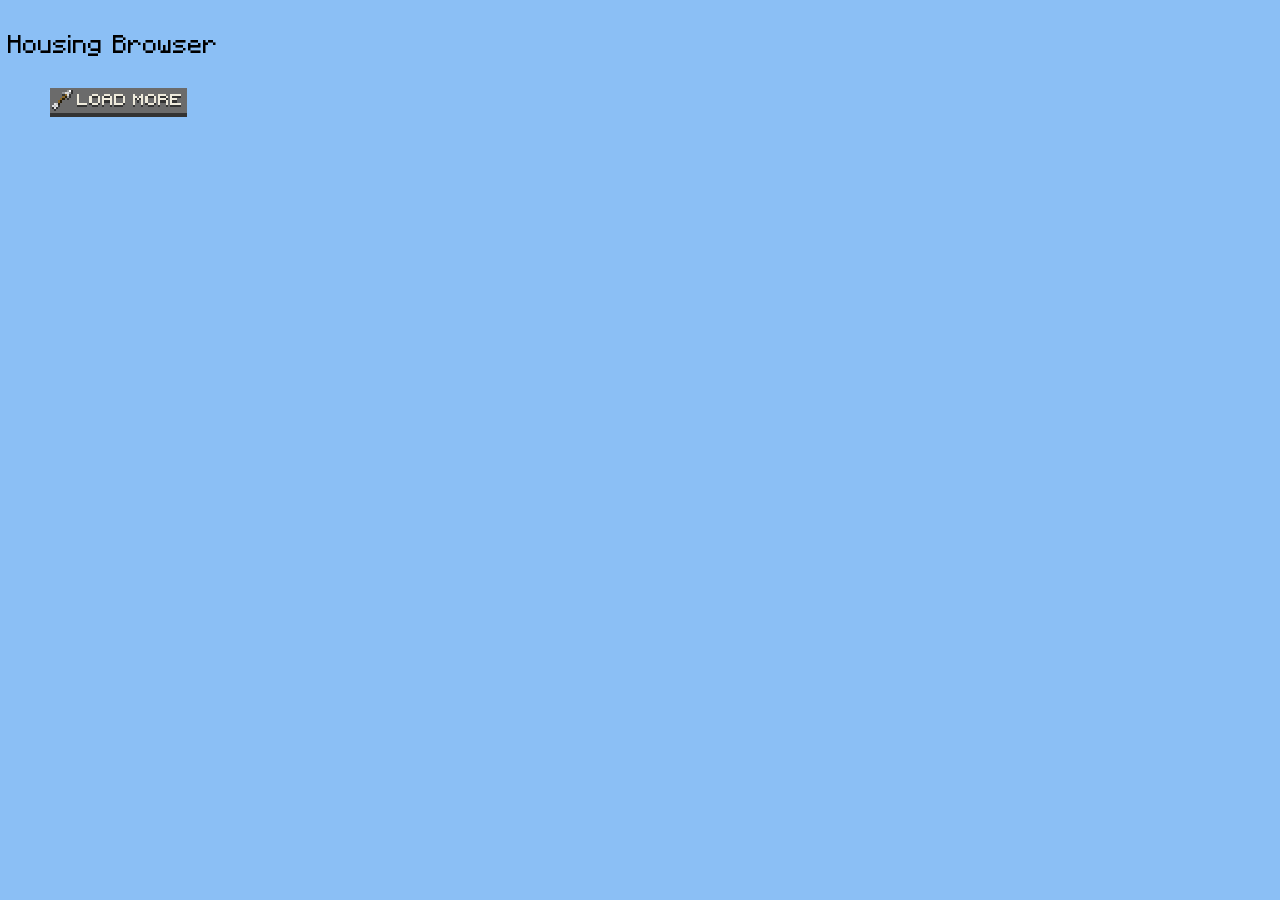
<file: index.html>
<!DOCTYPE html>
<html lang="en">
<head>
  <link rel="stylesheet" href="assets/css/style.css">
  <link rel="icon" href="favicon.ico?v=8">
  <meta charset="UTF-8">
  <meta name="viewport" content="width=device-width, initial-scale=1">
  <title>Housing Browser</title>
  <style>
  </style>
</head>
<body>
  <p>Housing Browser</p>
  <div class="grid" id="grid">
    <button
      id="loadmore"
      onclick="fetchHomePage()"
      style="
      aspect-ratio:  68 / 14;
      background-image:url('assets/buttons/load/bup.png');
      background-size: contain;
      image-rendering: pixelated;
      background-repeat: no-repeat;
      background-position: center;
      border: none;
      width: 140px;
      appearance: none;
      outline: none;
      box-shadow: none;
      ">
    </button>
  <script type="module" src="js/script.js"></script>
</body>
</html>
</file>
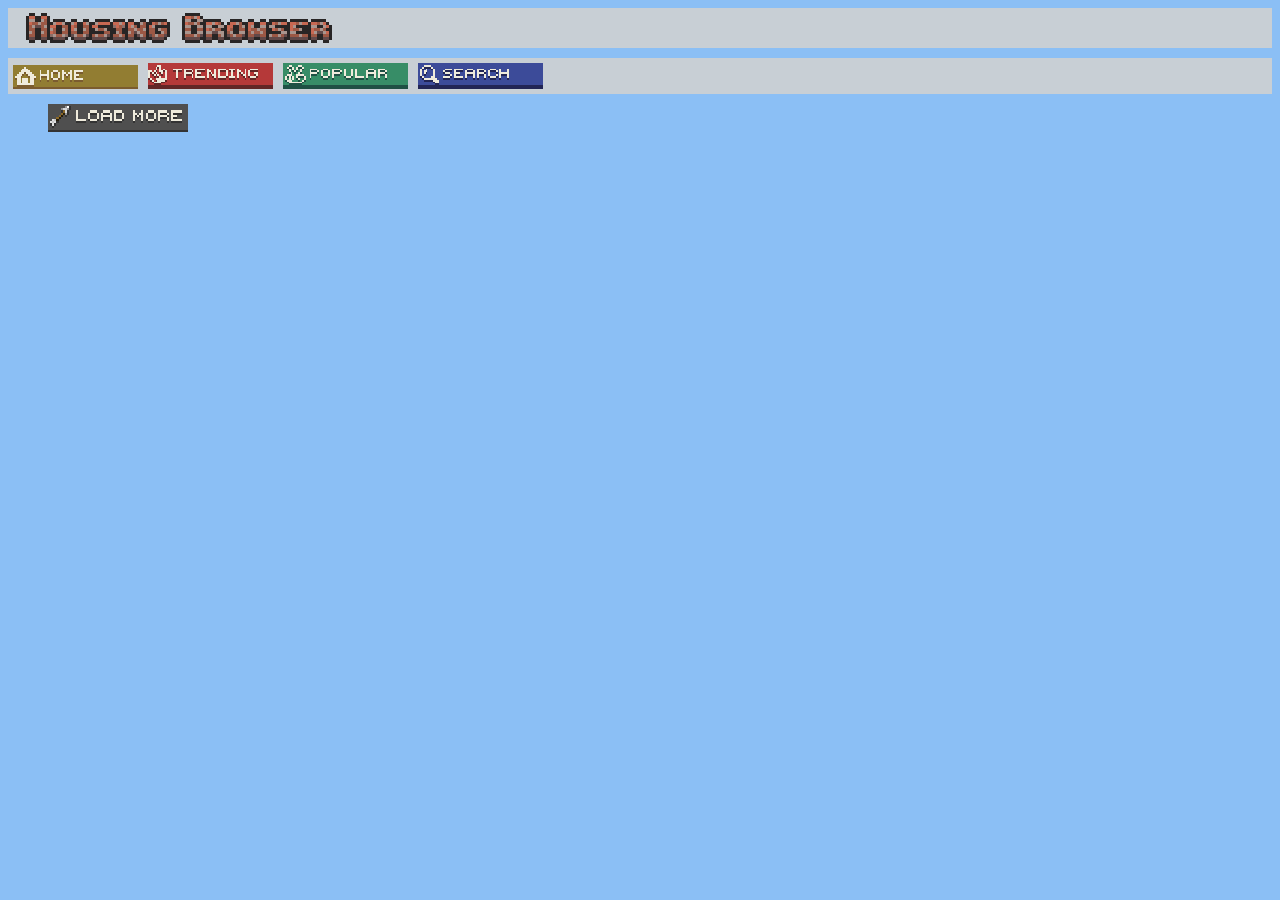
<file: homepage/index.html>
<!DOCTYPE html>
<html lang="en">
<head>
  <link rel="stylesheet" href="https://housingbrowser.github.io/assets/css/style.css">
  <link rel="icon" href="/favicon.ico?v=8">
  <meta charset="UTF-8">
  <meta name="viewport" content="width=device-width, initial-scale=1">
  <title>Home Page</title>
  <style>
  </style>
</head>
<body>
  <section id="Title">
    <img>
    <img src="https://housingbrowser.github.io/assets/sprites/HousingBrowsertxt.png" style='height: 30px;'>
  </section>
  <section id="pageselect">
  <button
    id="home"
    onclick=""
    style="
    aspect-ratio:  68 / 14;
    background-image:url('https://housingbrowser.github.io/assets/buttons/home/HomeButtonDown.png');
    ">
  </button>

    <button
      id="trending"
      onclick="window.location.href='/trending/';"
      style="
      aspect-ratio:  68 / 14;
      background-image:url('https://housingbrowser.github.io/assets/buttons/trending/TrendingButtonUp.png');
      ">
    </button>


    <button
      id="popular"
      onclick="window.location.href='/popular/';"
      style="
      aspect-ratio:  68 / 14;
      background-image:url('https://housingbrowser.github.io/assets/buttons/popular/PopularButtonUp.png');
      ">

      <button
        id="search"
        onclick="window.location.href='/search/';"
        style="
        aspect-ratio:  68 / 14;
        background-image:url('https://housingbrowser.github.io/assets/buttons/search/SearchButtonUp.png');
        ">

    </button>
    </section>
    <section id="houses">
  <div class="grid" id="grid">
    <button
      id="loadmore"
      onclick="fetchHomePage()"
      style="
      display: flex;
      gap: 10px;
      aspect-ratio:  68 / 14;
      align-items: center;
      background-image:url('https://housingbrowser.github.io/assets/buttons/load/bup.png');
      background-size: contain;
      image-rendering: pixelated;
      background-repeat: no-repeat;
      background-position: center;
      border: none;
      width: 140px;
      appearance: none;
      outline: none;
      box-shadow: none;
      ">
    </button>
  <script type="module" src="/js/script.js"></script>
  <script>
  window.addEventListener("DOMContentLoaded", () => {
    fetchHomePage();
  });
  </script>
  </section>
</body>
</html>
</file>
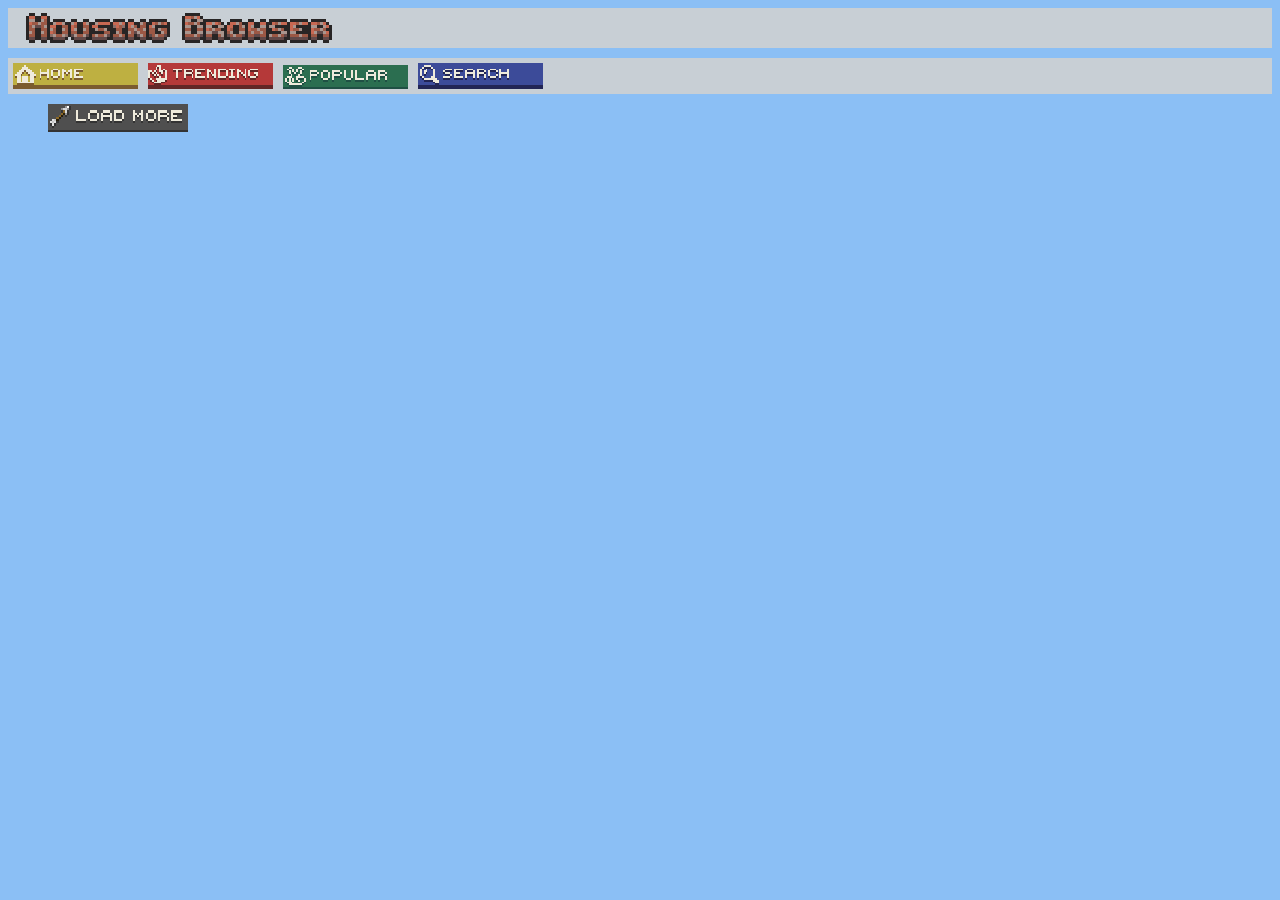
<file: popular/index.html>
<!DOCTYPE html>
<html lang="en">
<head>
  <link rel="stylesheet" href="https://housingbrowser.github.io/assets/css/style.css">
  <link rel="icon" href="/favicon.ico?v=8">
  <meta charset="UTF-8">
  <meta name="viewport" content="width=device-width, initial-scale=1">
  <title>Popular</title>
  <style>
  </style>
</head>
<body>
  <section id="Title">
    <img>
    <img src="https://housingbrowser.github.io/assets/sprites/HousingBrowsertxt.png" style='height: 30px;'>
  </section>
  <section id="pageselect">

  <button
    id="home"
    onclick="window.location.href='/homepage/';"
    style="
    aspect-ratio:  68 / 14;
    background-image:url('https://housingbrowser.github.io/assets/buttons/home/HomeButtonUp.png');
    ">
  </button>

    <button
      id="trending"
      onclick="window.location.href='/trending/';"
      style="
      aspect-ratio:  68 / 14;
      background-image:url('https://housingbrowser.github.io/assets/buttons/trending/TrendingButtonUp.png');
      ">
    </button>

  </button>

    <button
      id="popular"
      style="
      aspect-ratio:  68 / 14;
      background-image:url('https://housingbrowser.github.io/assets/buttons/popular/PopularButtonDown.png');
      ">
    </button>

    <button
      id="search"
      onclick="window.location.href='/search/';"
      style="
      aspect-ratio:  68 / 14;
      background-image:url('https://housingbrowser.github.io/assets/buttons/search/SearchButtonUp.png');
      ">

    </section>
    <section id="houses">
  <div class="grid" id="grid">
    <button
      id="loadmore"
      onclick="fetchTrending()"
      style="
      display: flex;
      gap: 10px;
      aspect-ratio:  68 / 14;
      align-items: center;
      background-image:url('https://housingbrowser.github.io/assets/buttons/load/bup.png');
      background-size: contain;
      image-rendering: pixelated;
      background-repeat: no-repeat;
      background-position: center;
      border: none;
      width: 140px;
      appearance: none;
      outline: none;
      box-shadow: none;
      ">
    </button>
  <script type="module" src="/js/trending.js"></script>
  <script>
  window.addEventListener("DOMContentLoaded", () => {
    fetchTrending();
  });
  </script>
  </section>
</body>
</html>
</file>
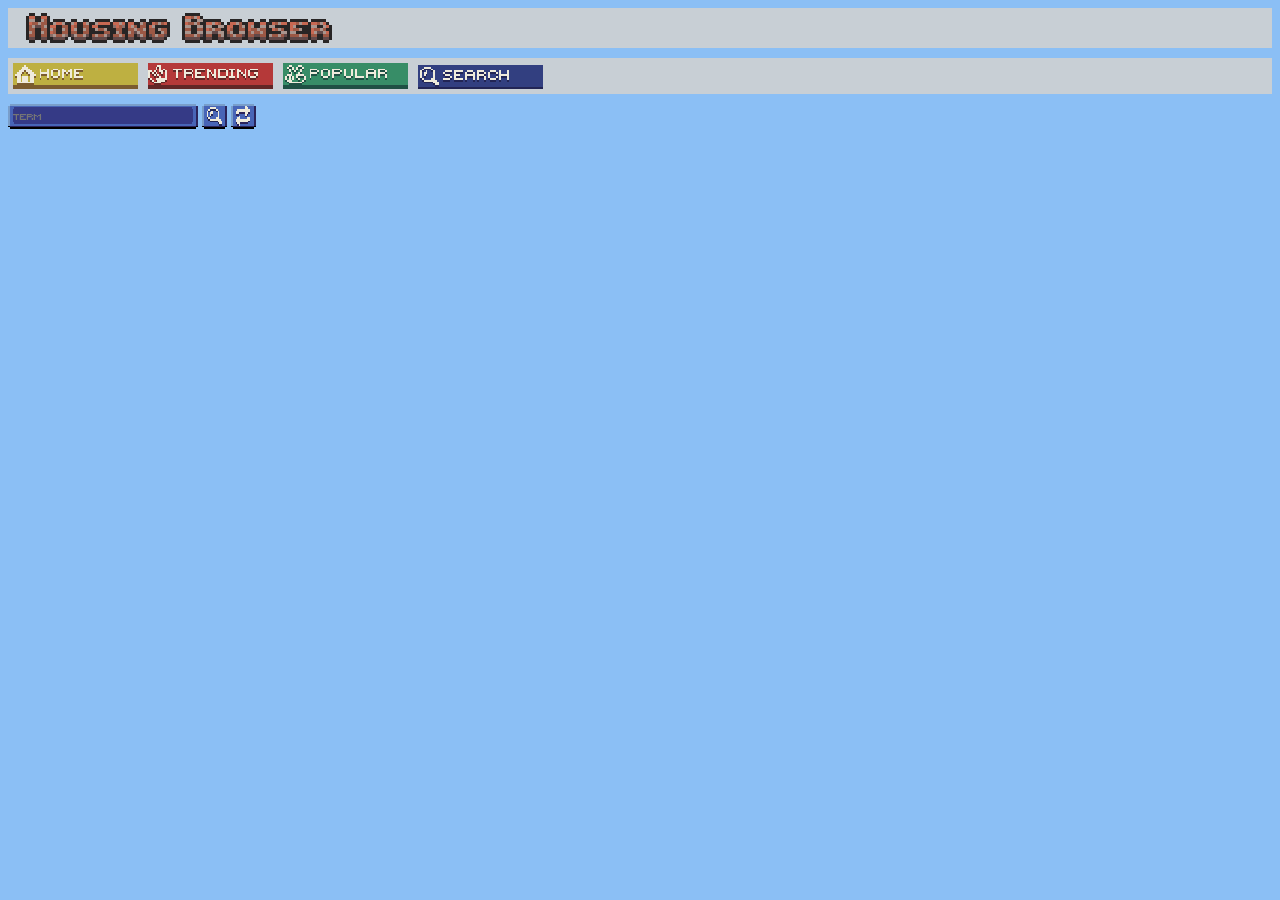
<file: search/index.html>
<!DOCTYPE html>
<html lang="en">
<head>
  <link rel="stylesheet" href="https://housingbrowser.github.io/assets/css/style.css">
  <link rel="icon" href="/favicon.ico?v=8">
  <meta charset="UTF-8">
  <meta name="viewport" content="width=device-width, initial-scale=1">
  <title>Search</title>
  <style>
  </style>
</head>
<body>
  <section id="Title">
    <img>
    <img src="https://housingbrowser.github.io/assets/sprites/HousingBrowsertxt.png" style='height: 30px;'>
  </section>
  <section id="pageselect">

  <button
    id="home"
    onclick="window.location.href='/homepage/';"
    style="
    aspect-ratio:  68 / 14;
    background-image:url('https://housingbrowser.github.io/assets/buttons/home/HomeButtonUp.png');
    ">
  </button>

    <button
      id="trending"
      onclick="window.location.href='/trending/';"
      style="
      aspect-ratio:  68 / 14;
      background-image:url('https://housingbrowser.github.io/assets/buttons/trending/TrendingButtonUp.png');
      ">

  </button>

    <button
      id="popular"
      onclick="window.location.href='/popular/';"
      style="
      aspect-ratio:  68 / 14;
      background-image:url('https://housingbrowser.github.io/assets/buttons/popular/PopularButtonUp.png');
      ">
    </button>

    <button
      id="search"
      style="
      aspect-ratio:  68 / 14;
      background-image:url('https://housingbrowser.github.io/assets/buttons/search/SearchButtonDown.png');
      ">
    </button>

    </section>
    <section id="wigitbar">

    <input type="text" placeholder="ᴛᴇʀᴍ" id=searchinput>
    <button onclick="
    this.disabled = true;
    fetchTerm(document.getElementById('searchinput').value);
    " id="searchbutton"></button>
    <button onclick="window.location.href='/search/';" id="resetsearch"></button>

    </section>
    <section id="houses">
  <div class="grid" id="grid">
    <button
      id="loadmore"
      onclick="fetchTerm(document.getElementById('searchinput').value)"
      style="
      display: none;
      gap: 10px;
      aspect-ratio:  68 / 14;
      align-items: center;
      background-image:url('https://housingbrowser.github.io/assets/buttons/load/bup.png');
      background-size: contain;
      image-rendering: pixelated;
      background-repeat: no-repeat;
      background-position: center;
      border: none;
      width: 140px;
      appearance: none;
      outline: none;
      box-shadow: none;
      ">
    </button>
  <script type="module" src="/js/search.js"></script>
  </section>
</body>
</html>
</file>
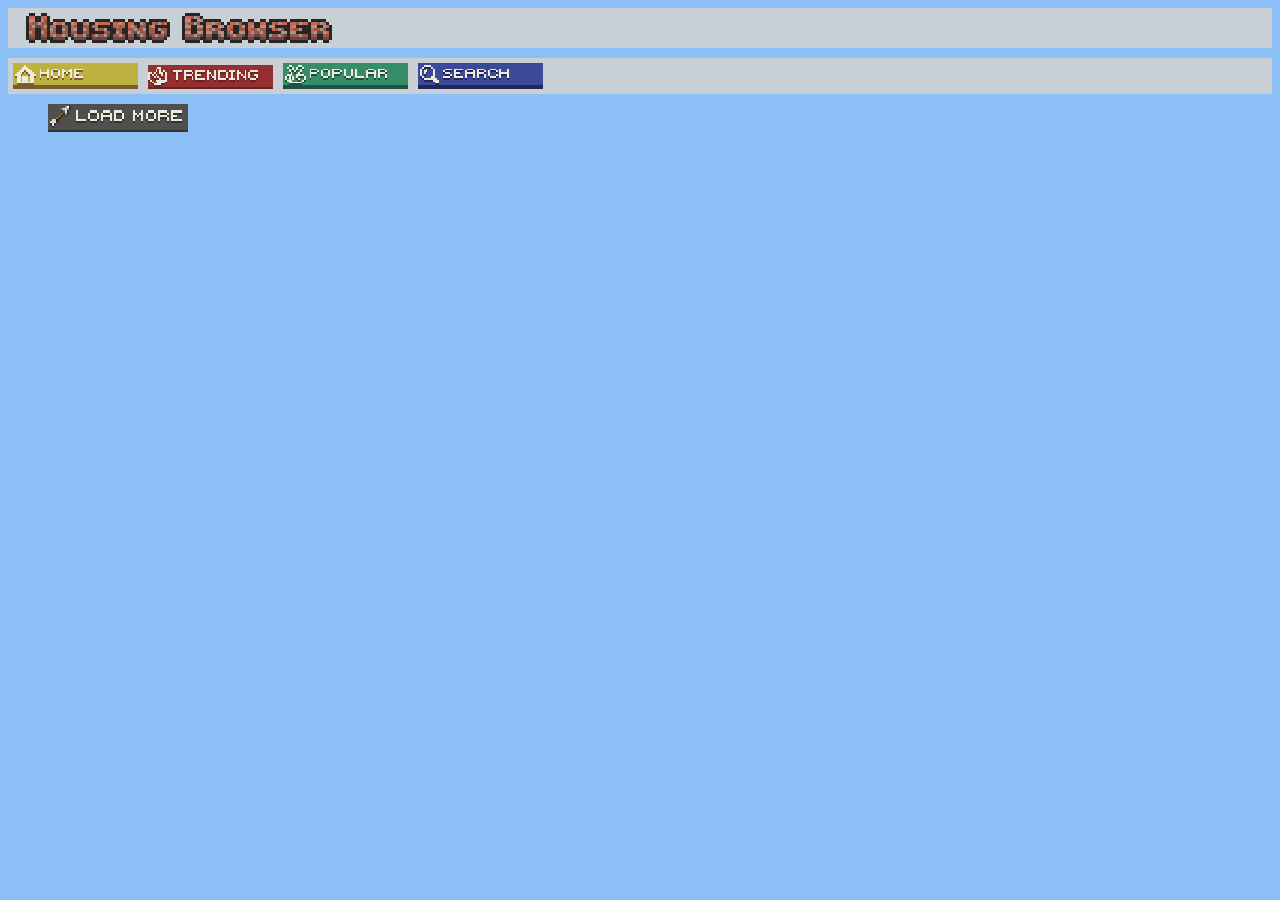
<file: trending/index.html>
<!DOCTYPE html>
<html lang="en">
<head>
  <link rel="stylesheet" href="https://housingbrowser.github.io/assets/css/style.css">
  <link rel="icon" href="/favicon.ico?v=8">
  <meta charset="UTF-8">
  <meta name="viewport" content="width=device-width, initial-scale=1">
  <title>Trending</title>
  <style>
  </style>
</head>
<body>
  <section id="Title">
    <img>
    <img src="https://housingbrowser.github.io/assets/sprites/HousingBrowsertxt.png" style='height: 30px;'>
  </section>
  <section id="pageselect">
  <button
    id="home"
    onclick="window.location.href='/homepage/';"
    style="
    aspect-ratio:  68 / 14;
    background-image:url('https://housingbrowser.github.io/assets/buttons/home/HomeButtonUp.png');
    ">
  </button>

    <button
      id="trending"
      style="
      aspect-ratio:  68 / 14;
      background-image:url('https://housingbrowser.github.io/assets/buttons/trending/TrendingButtonDown.png');
      ">
    </button>
    <button
      id="popular"
      onclick="window.location.href='/popular/';"
      style="
      aspect-ratio:  68 / 14;
      background-image:url('https://housingbrowser.github.io/assets/buttons/popular/PopularButtonUp.png');
      ">
    </button>

    <button
      id="search"
      onclick="window.location.href='/search/';"
      style="
      aspect-ratio:  68 / 14;
      background-image:url('https://housingbrowser.github.io/assets/buttons/search/SearchButtonUp.png');
      ">
    </section>
    <section id="houses">
  <div class="grid" id="grid">
    <button
      id="loadmore"
      onclick="fetchTrending()"
      style="
      display: flex;
      gap: 10px;
      aspect-ratio:  68 / 14;
      align-items: center;
      background-image:url('https://housingbrowser.github.io/assets/buttons/load/bup.png');
      background-size: contain;
      image-rendering: pixelated;
      background-repeat: no-repeat;
      background-position: center;
      border: none;
      width: 140px;
      appearance: none;
      outline: none;
      box-shadow: none;
      ">
    </button>
  <script type="module" src="/js/trending.js"></script>
  <script>
  window.addEventListener("DOMContentLoaded", () => {
    fetchTrending();
  });
  </script>
  </section>
</body>
</html>
</file>
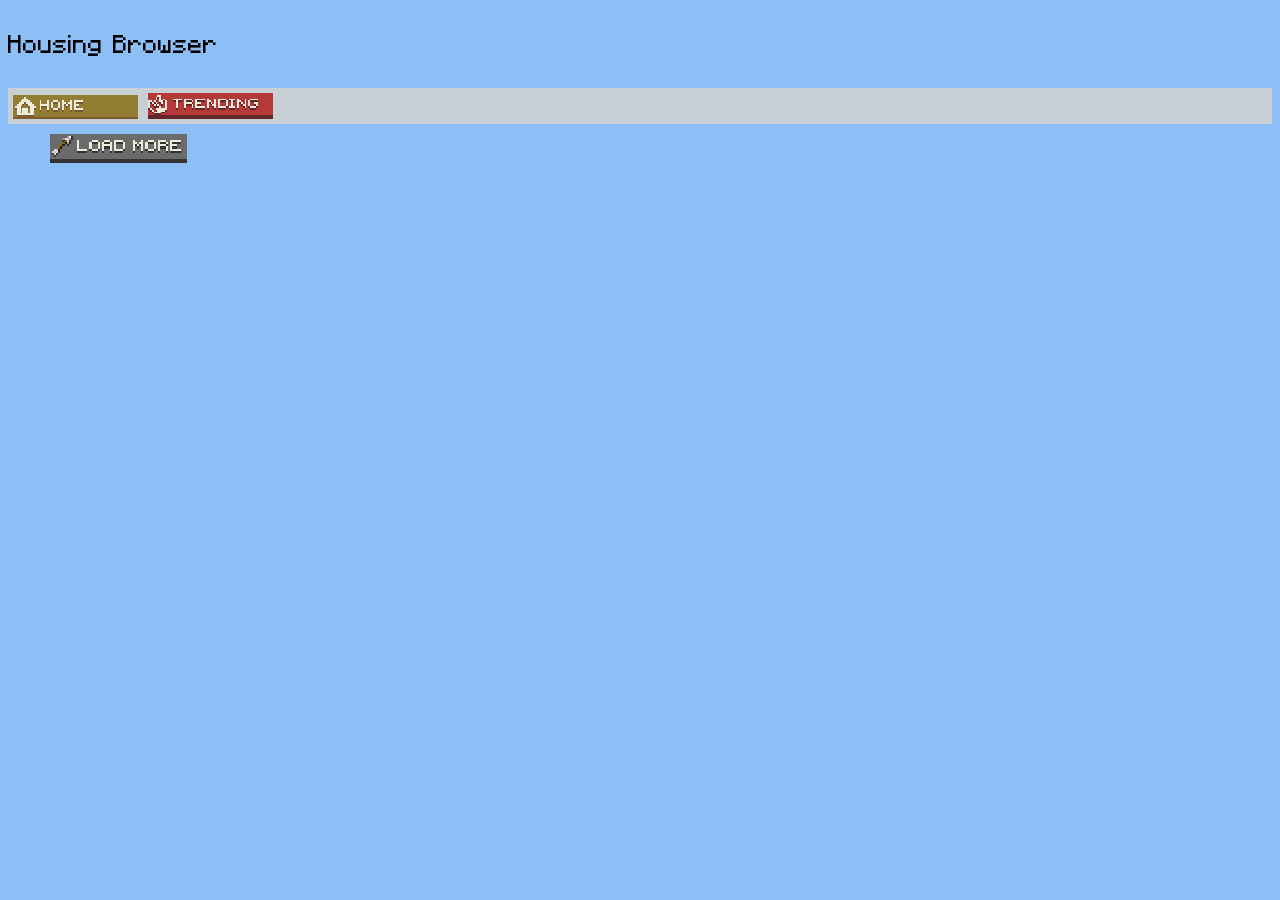
<file: assets/homepage/index.html>
<!DOCTYPE html>
<html lang="en">
<head>
  <link rel="stylesheet" href="https://housingbrowser.github.io/assets/css/style.css">
  <link rel="icon" href="/favicon.ico?v=8">
  <meta charset="UTF-8">
  <meta name="viewport" content="width=device-width, initial-scale=1">
  <title>HB: Trending</title>
  <style>
  </style>
</head>
<body>
  <p>Housing Browser</p>
  <section id="pageselect">
  <button
    id="home"
    onclick=""
    style="
    aspect-ratio:  68 / 14;
    background-image:url('https://housingbrowser.github.io/assets/buttons/home/HomeButtonDown.png');
    ">
  </button>

    <button
      id="trending"
      onclick=""
      style="
      aspect-ratio:  68 / 14;
      background-image:url('https://housingbrowser.github.io/assets/buttons/trending/TrendingButtonUp.png');
      ">
    </button>
    </section>
    <section id="houses">
  <div class="grid" id="grid">
    <button
      id="loadmore"
      onclick="fetchTrending()"
      style="
      display: flex;
      gap: 10px;
      aspect-ratio:  68 / 14;
      align-items: center;
      background-image:url('https://housingbrowser.github.io/assets/buttons/load/bup.png');
      background-size: contain;
      image-rendering: pixelated;
      background-repeat: no-repeat;
      background-position: center;
      border: none;
      width: 140px;
      appearance: none;
      outline: none;
      box-shadow: none;
      ">
    </button>
  <script type="module" src="/js/trending.js"></script>
  </section>
</body>
</html>
</file>
<file: assets/css/style.css>
.house {
  background-image: url("https://housingbrowser.github.io/assets/sprites/banner.png");
  background-size: 1px;
  background-size: 100% auto;
  min-height: 220px;
  min-width: 284px;
  box-sizing: border-box;
  padding: .2rem 1rem;
  color: #ffffff;
  font-size: 20px;
  image-rendering: -moz-crisp-edges;
  image-rendering: pixelated;
  image-rendering: crisp-edges;
}
.grid {
  display: grid;
  grid-template-columns: repeat(auto-fill, 284px);
  gap: 1rem;
  justify-content: center;
}
@font-face {
  font-family: "Minecraft";
  src: url("https://housingbrowser.github.io/assets/fonts/MinecraftDefault-Regular.ttf");
  font-weight: normal;
}

@font-face {
  font-family: "Minecraft";
  src: url("https://housingbrowser.github.io/assets/fonts/MinecraftDefault-Bold.ttf");
  font-weight: bold;
}
img {
  image-rendering: pixelated;
}
body {
  background-color: #8BBFF5;
  font-family: "Minecraft", monospace;
  font-size: 30px;
}

#loadmore {
    width: 125px;
    aspect-ratio: 68 / 14;

    background-image: url("/assets/buttons/load/bup.png");
    background-size: 100% 100%;
    background-repeat: no-repeat;
    background-position: center;
    background-color: transparent;

    image-rendering: pixelated;

    border: none;
    outline: none;
    box-shadow: none;
    appearance: none;
    padding: 0;
}

#loadmore:active {
    background-image: url("/assets/buttons/load/bdown.png");
}


#pageselect {
  margin-bottom: 10px;
  display: flex;
  gap: 10px;
  background-color: #C8CFD5;
  padding: 5px;
  flex-shrink:0;
  flex-wrap: wrap;
}

#pageselect button {
    flex-shrink: 0;
    display: block;
    width: 125px;
    aspect-ratio: 68 / 14;

    background-color: transparent;
    background-size: 100% 100%;
    background-repeat: no-repeat;
    background-position: center;

    image-rendering: pixelated;

    border: none;
    outline: none;
    box-shadow: none;
    appearance: none;
    -webkit-appearance: none;
    padding: 0;
}

#Title {
  margin-bottom: 10px;
  display: flex;
  gap: 10px;
  background-color: #C8CFD5;
  padding: 5px;
}

#wigitbar {
  display: flex;
  flex-direction: row;
  align-items: center;
  gap: 4px;
}

#searchbutton {
  background-image: url("/assets/buttons/search/searchusable.png");
  background-size: 100% 100%;
  background-repeat: no-repeat;
  background-position: center;
  background-color: transparent;
  image-rendering: pixelated;
  height: 25px;
  width: 25px;

  border: none;
  outline: none;
  box-shadow: none;
  appearance: none;
  -webkit-appearance: none;
  padding: 0;

}

#resetsearch {
  background-image: url("/assets/buttons/search/reset.png");
  background-size: 100% 100%;
  background-repeat: no-repeat;
  background-position: center;
  background-color: transparent;
  image-rendering: pixelated;
  height: 25px;
  width: 25px;

  border: none;
  outline: none;
  box-shadow: none;
  appearance: none;
  -webkit-appearance: none;
  padding: 0;
}

#searchinput {
  font-family: "Minecraft", sans-serif;
  font-size: 15px;
  text-indent: 5px;
  background: url("/assets/buttons/search/searchbar.png");
  background-size: 100% 100%;
  image-rendering: pixelated;
  color: #efebdc;
  padding: 16px;
  background-repeat: no-repeat;
  border-radius: 0px;
  display: flex;
  height: 25px;
  width: 190px;
  gap: 8px;
  border: none;
  outline: none;
  box-shadow: none;
  appearance: none;
  -webkit-appearance: none;
  padding: 0;
}

#searchbutton:disabled {
  background-image: url("/assets/buttons/search/searchused.png");
  cursor: not-allowed;
}
</file>
